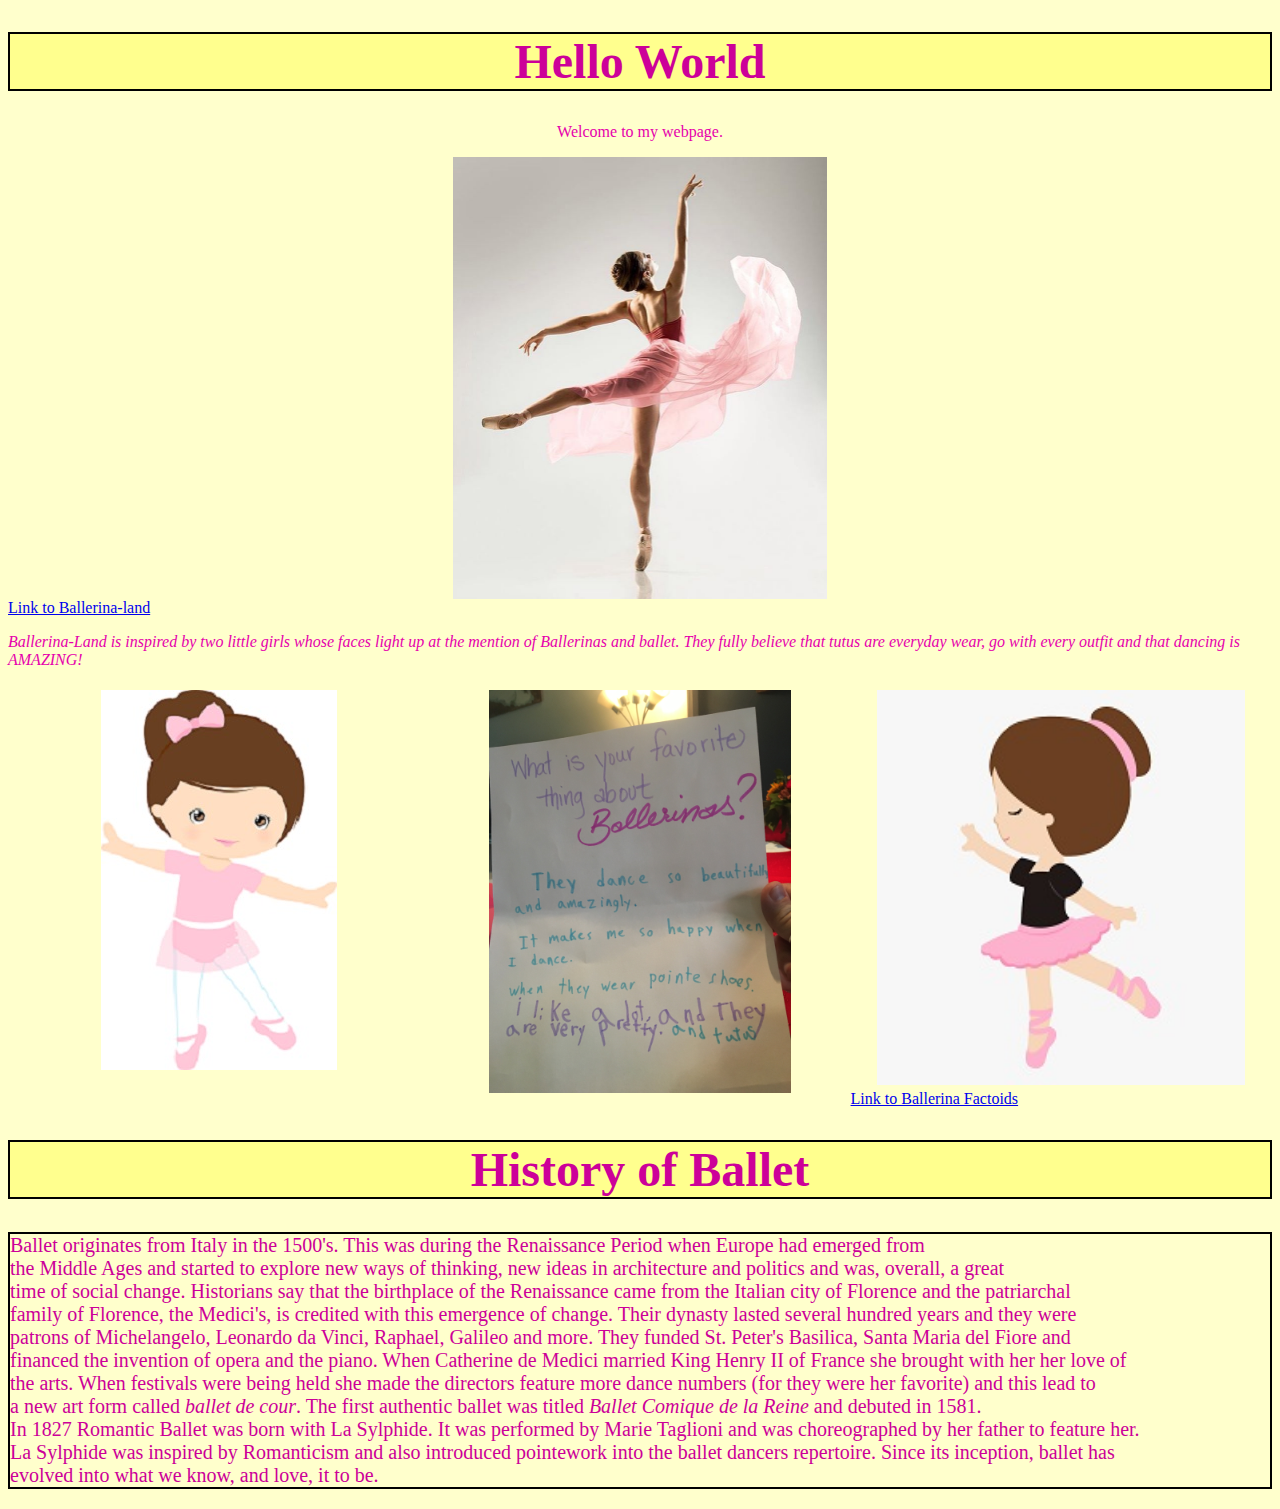
<file: index.html>
<!doctype html>
<html lang="en">
  <head>
    <meta charset="utf-8">
    <title>CMPT 104</title>
    <link rel="stylesheet" href="mystyle.css">
  </head>
  <body class="subtle">
    <h1>Hello World</h1>
    <p class="neato" style="text-align:center;">Welcome to my webpage.</p>
    <img src="PinkBallerina.jpg" alt="Ballerina in Pink" style="width:374px; height:442px;"/>
    <a href="Ballerinaland.html">Link to Ballerina-land</a>
    <p class="neato"><i> Ballerina-Land is inspired by two little girls whose faces light up at the mention of Ballerinas and ballet. They fully believe that tutus are everyday wear, go with every outfit and that dancing is AMAZING!</i></p>
    <div class="row">
      <div class="column">
        <img src="BrownHair.jpg" alt="Brown Haired Ballerina" />
      </div>
      <div class="column">
        <img src="FaveBallerina.JPG" alt="List of Ballerina Favorites" style="width:302px; height:403px;" />
      </div>
      <div class="column">
        <img src="BrownHair2.jpg" alt="Brown Haired Ballerina" style="width:368px; height:395px;" />
      </div>
    </div>
    <a href="Ballerina.html">Link to Ballerina Factoids</a>
    <h1> History of Ballet</h1>
    <p class="cool"> Ballet originates from Italy in the 1500's. This was during the Renaissance Period when Europe had emerged from<br> the Middle Ages and started to explore new ways of thinking, new ideas in architecture and politics and was, overall, a great<br> time of social change. Historians say that the birthplace of the Renaissance came from the Italian city of Florence and the patriarchal<br> family of Florence, the Medici's, is credited with this emergence of change. Their dynasty lasted several hundred years and they were<br> patrons of Michelangelo, Leonardo da Vinci, Raphael, Galileo and more. They funded St. Peter's Basilica, Santa Maria del Fiore and<br> financed the invention of opera and the piano. When Catherine de Medici married King Henry II of France she brought with her her love of<br> the arts. When festivals were being held she made the directors feature more dance numbers (for they were her favorite) and this lead to<br> a new art form called <i>ballet de cour</i>. The first authentic ballet was titled <i> Ballet Comique de la Reine</i> and debuted in 1581.<br> In 1827 Romantic Ballet was born with La Sylphide. It was performed by Marie Taglioni and was choreographed by her father to feature her. <br> La Sylphide was inspired by Romanticism and also introduced pointework into the ballet dancers repertoire. Since its inception, ballet has<br> evolved into what we know, and love, it to be.</p>
  </body>
</html>
</file>
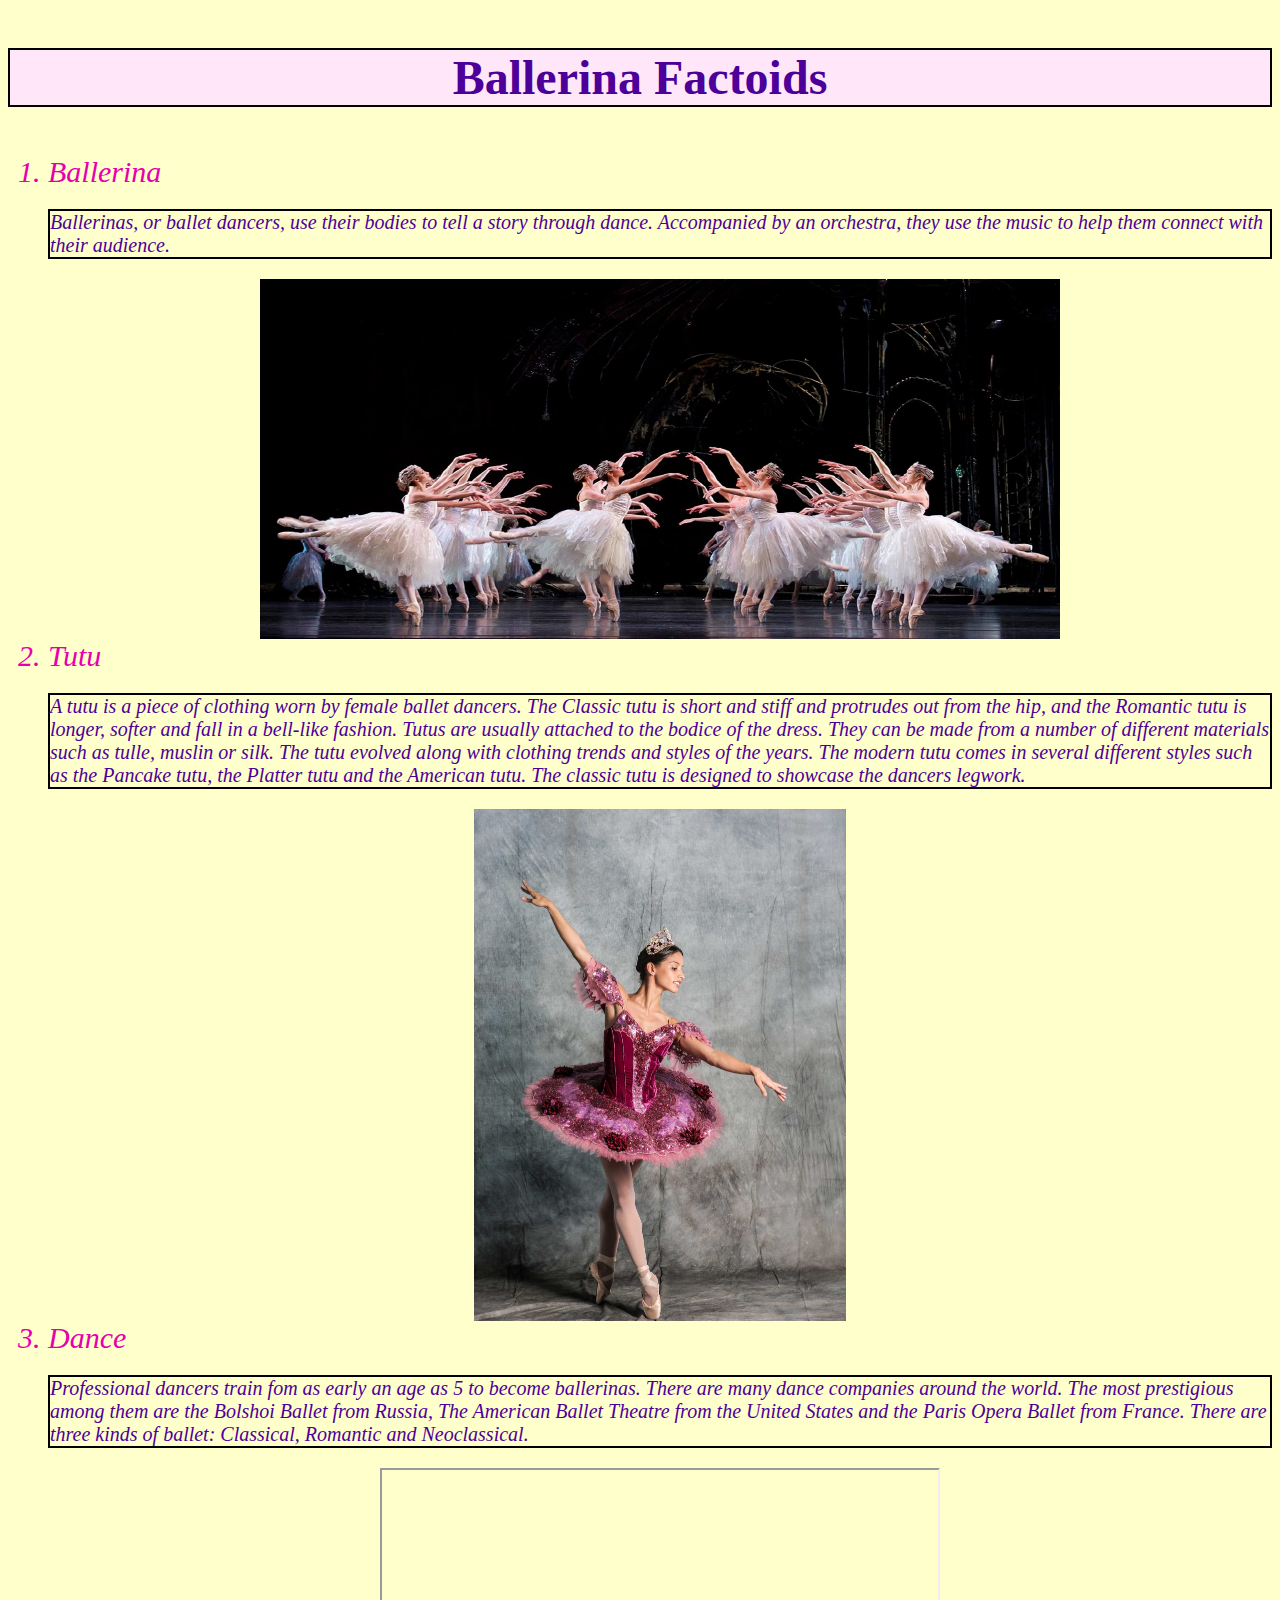
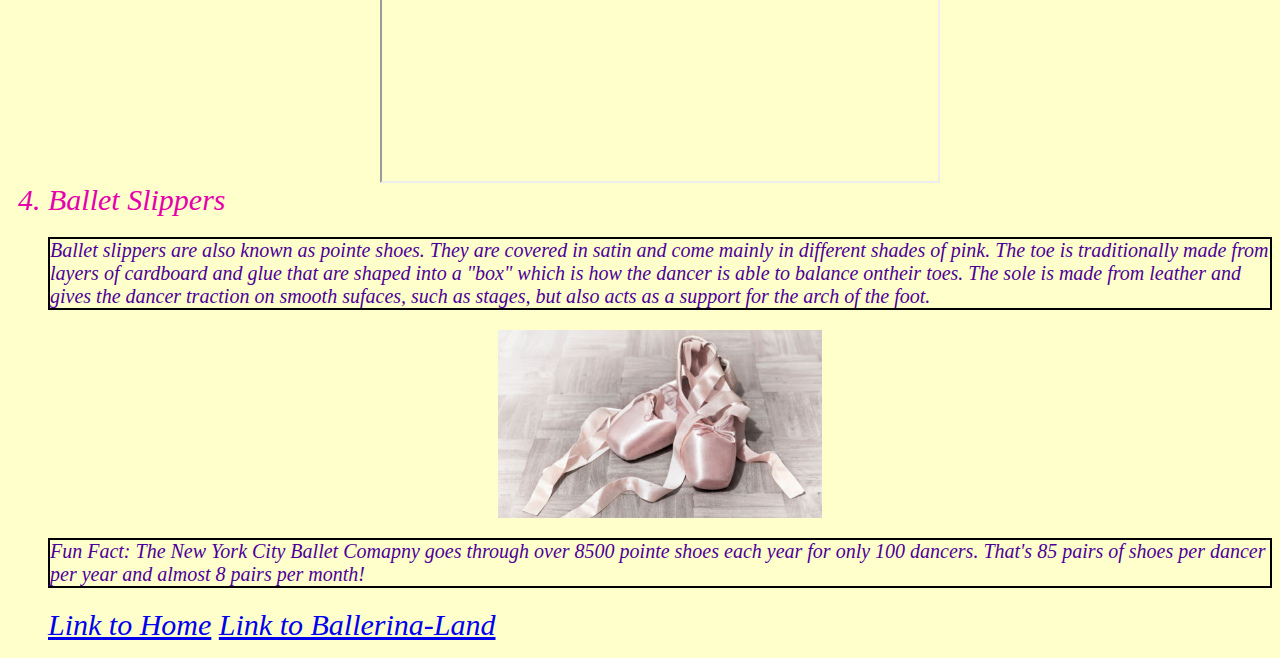
<file: Ballerina.html>
<!doctype html>
<html lang="en">
<head>
<meta charset="utf-8">
<title>CMPT 104a</title>
  <link rel="stylesheet" href="mystyle.css">
</head>
<body class=fancy>
  <h3 style="text-align:center;">Ballerina Factoids</h3>
<ol>
<li>Ballerina
  <p class="amazing"> Ballerinas, or ballet dancers, use their bodies to tell a story through dance. Accompanied by an orchestra, they use the music to help them connect with their audience.</p>
  <img src="SwanLake.jpg" alt="Swan Lake" style="width:800px; height:360px;" /></li>
<li>Tutu
  <p class="amazing"> A tutu is a piece of clothing worn by female ballet dancers. The Classic tutu is short and stiff and protrudes out from the hip, and the Romantic tutu is longer, softer and fall in a bell-like fashion. Tutus are usually attached to the bodice of the dress. They can be made from a number of different materials such as tulle, muslin or silk. The tutu evolved along with clothing trends and styles of the years. The modern tutu comes in several different styles such as the Pancake tutu, the Platter tutu and the American tutu. The classic tutu is designed to showcase the dancers legwork.</p>
  <img src="Tutu.jpg" alt="Tutu" style="width:371.5px; height:512px;" /></li>
<li>Dance
  <p class="amazing"> Professional dancers train fom as early an age as 5 to become ballerinas. There are many dance companies around the world. The most prestigious among them are the Bolshoi Ballet from Russia, The American Ballet Theatre from the United States and the Paris Opera Ballet from France. There are three kinds of ballet: Classical, Romantic and Neoclassical.</p>
  <iframe width="560" height="315" src="https://www.youtube.com/embed/7zXfYygXX0I" allow="accelerometer; autoplay; clipboard-write; encrypted-media; gyroscope; picture-in-picture" allowfullscreen></iframe></li>
<li>Ballet Slippers
  <p class="amazing"> Ballet slippers are also known as pointe shoes. They are covered in satin and come mainly in different shades of pink. The toe is traditionally made from layers of cardboard and glue that are shaped into a "box" which is how the dancer is able to balance ontheir toes. The sole is made from leather and gives the dancer traction on smooth sufaces, such as stages, but also acts as a support for the arch of the foot.</p>
  <img src="PointeShoe.jpg" alt="Pointe Shoes" style="width:324px; height:187.5px;" />
  <p class="amazing">Fun Fact: The New York City Ballet Comapny goes through over 8500 pointe shoes each year for only 100 dancers. That's 85 pairs of shoes per dancer per year and almost 8 pairs per month!</p>
  <a href="index.html">Link to Home</a>
  <a href="Ballerinaland.html">Link to Ballerina-Land</a></li>
  </ol>
</body>
</html>
</file>
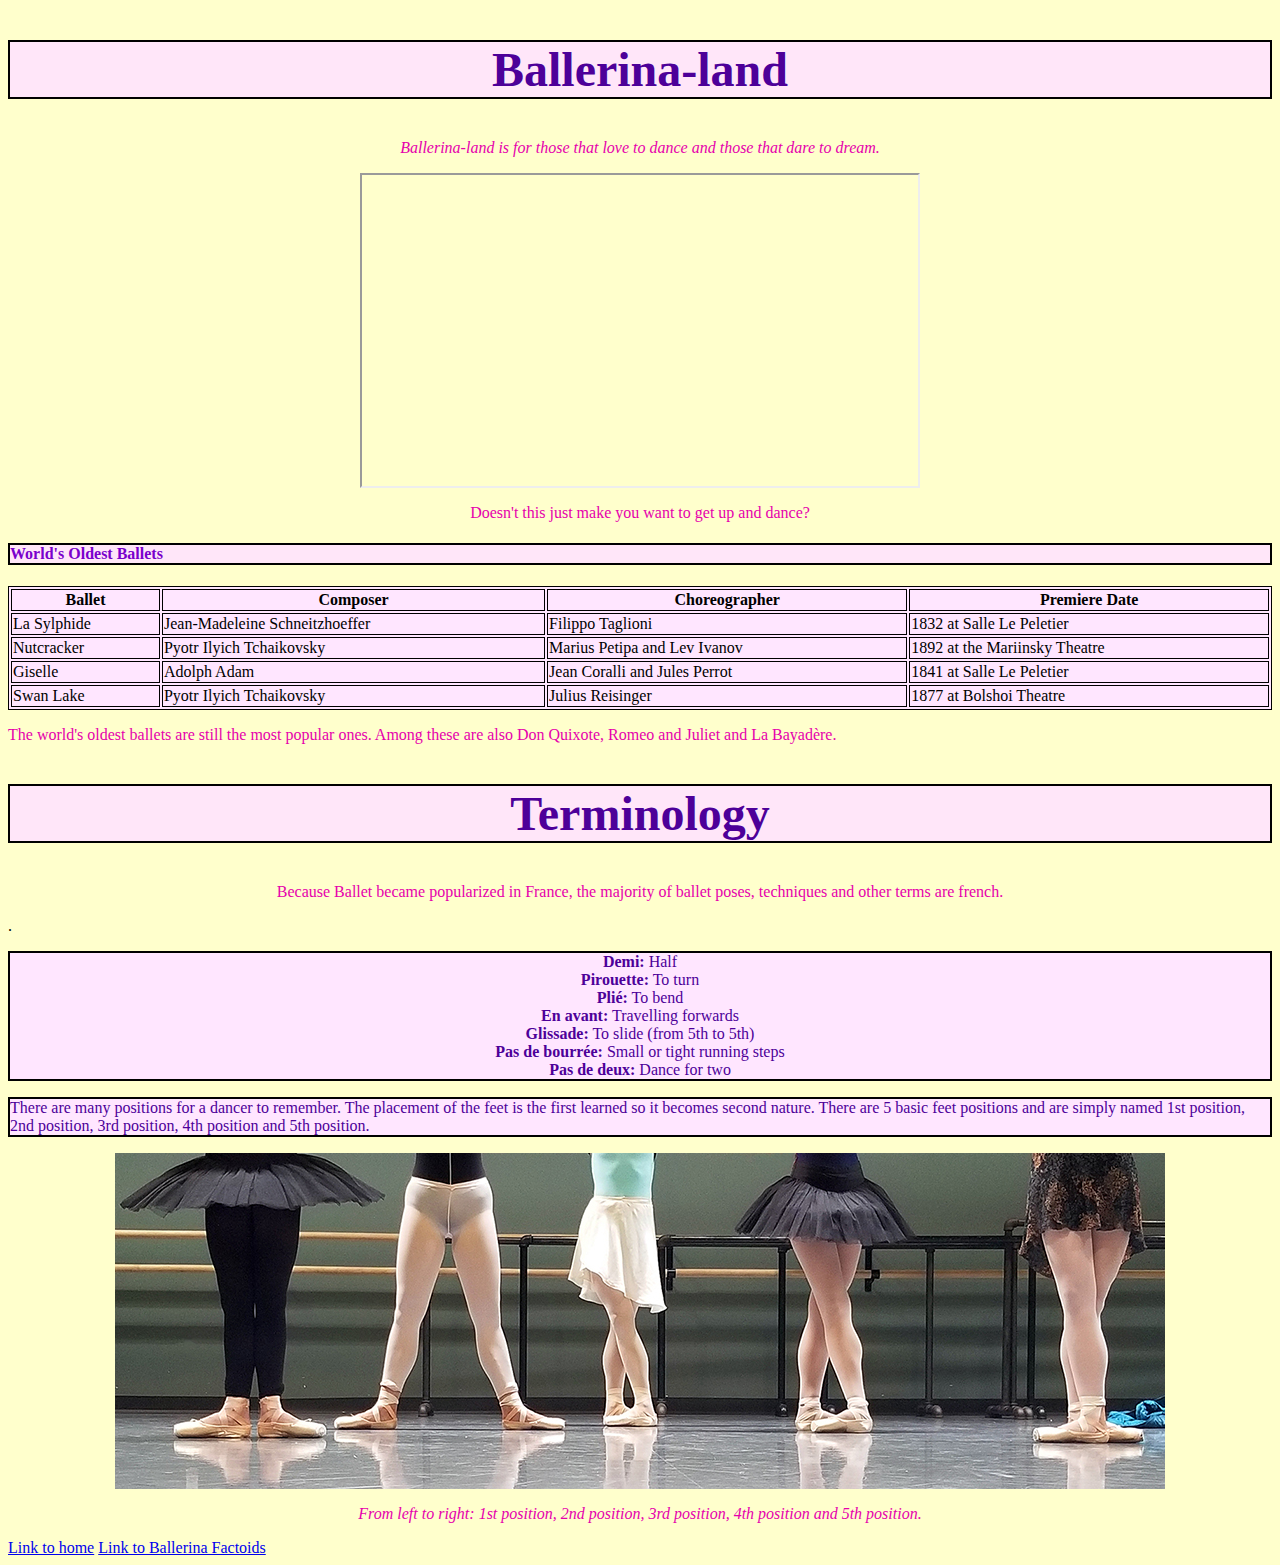
<file: Ballerinaland.html>
<!doctype html>
<html lang="en">
<head>
<meta charset="utf-8">
<title>CMPT 104b</title>
  <link rel="stylesheet" href="mystyle.css">
</head>
<body class=subtle>
<h2 style="text-align:center;">Ballerina-land</h2>
  <p class="neato" style="text-align:center;"><i>Ballerina-land is for those that love to dance and those that dare to dream.</i></p>
  <iframe width="560" height="315" src="https://www.youtube.com/embed/LKcZL8q1eBw" allow="accelerometer; autoplay; clipboard-write; encrypted-media; gyroscope; picture-in-picture" allowfullscreen></iframe>
  <p class="neato" style="text-align:center;">Doesn't this just make you want to get up and dance?</p> 
  <h4> World's Oldest Ballets</h4>
  <table style="width:100%" class="awesome">
    <tr>
      <th> Ballet</th>
      <th> Composer</th>
      <th> Choreographer</th>
      <th> Premiere Date</th>
    </tr>
    <tr>
      <td> La Sylphide</td>
      <td> Jean-Madeleine Schneitzhoeffer</td>
      <td> Filippo Taglioni</td>
      <td> 1832 at Salle Le Peletier</td>
    </tr>
    <tr>
      <td> Nutcracker</td>
      <td> Pyotr Ilyich Tchaikovsky</td>
      <td> Marius Petipa and Lev Ivanov</td>
      <td> 1892 at the Mariinsky Theatre</td>
    </tr>
    <tr>
      <td> Giselle</td>
      <td> Adolph Adam</td>
      <td> Jean Coralli and Jules Perrot</td>
      <td> 1841 at Salle Le Peletier</td>
    </tr>
    <tr>
      <td> Swan Lake</td>
      <td> Pyotr Ilyich Tchaikovsky</td>
      <td> Julius Reisinger</td>
      <td> 1877 at Bolshoi Theatre</td>
    </tr>
  </table>
  <p class="neato"> The world's oldest ballets are still the most popular ones.  Among these are also Don Quixote, Romeo and Juliet and La Bayadère.</p>
  <h2 style="text-align:center;"> Terminology</h2>
  <p class="neato" style="text-align:center;"> Because Ballet became popularized in France, the majority of ballet poses, techniques and other terms are french.</p>.
  <p class="gnarly" style="text-align:center;"><b> Demi:</b> Half<br> <b>Pirouette:</b> To turn<br> <b>Plié:</b> To bend<br> <b>En avant:</b> Travelling forwards<br> <b>Glissade:</b> To slide (from 5th to 5th)<br> <b>Pas de bourrée:</b> Small or tight running steps<br> <b>Pas de deux:</b> Dance for two</p>
  <p class="gnarly"> There are many positions for a dancer to remember. The placement of the feet is the first learned so it becomes second nature. There are 5 basic feet positions and are simply named 1st position, 2nd position, 3rd position, 4th position and 5th position.</p>
  <img src="Feetpositions.jpg" alt="Feet Positions" />
  <p class="neato" style="text-align:center;"><i> From left to right: 1st position, 2nd position, 3rd position, 4th position and 5th position.</i></p>
  <a href="index.html">Link to home</a> <a href="Ballerina.html">Link to Ballerina Factoids</a>
</body>
</html>
</file>
<file: mystyle.css>
h1{
  background-color:rgba(255,255,0,0.3);
  color:#cc0099;
  font-size:3em;
  border: 2px solid black;
  text-align:center;
}
p.fancy{
  color:#cc0099;
    font-style: oblique;
}
li{
  color:#e600ac;
  font-size:30px;
  font-style: oblique;
}
h2{
  background-color:#ffe6f9;
  color:#4d0099;
  font-size:3em;
  border:2px solid black;
}
body.fancy{
  background-color:#ffffcc;
}
h3{
  color:#4d0099;
  background-color:#ffe6f9;
  font-size:3em;
  border:2px solid black;
}
body.subtle{
  background-color:#ffffcc;
}
body.pretty{
  background-color:#f7e6ff;
}
table, th, td {
  border: 1px solid black;
}
h4{
  color:#7a00cc;
  background-color:#ffe6f9;
  border:2px solid black;
}
table.awesome{
  background-color:#ffe6ff;
}
p.cool{
  border:2px solid black;
  color:#cc0099;
  font-size:20px;
}
p.amazing{
  color:#4d0099;
  border:2px solid black;
  font-size:20px;
}
p.neato{
  color:#e600ac;
}
iframe{
  display:block;
  margin:0 auto;
}
img{
  display:block;
  margin:0 auto;
}
p.gnarly{
  border:2px solid black;
  color:#4d0099;
  background-color:#ffe6ff;
}
*{
  box-sizing: border-box;
}
.column{
  float: left;
  width: 33.33%;
  padding: 5px;
}
.clearfix::after{
  content:"";
  clear: both;
  display: table;
}
</file>
